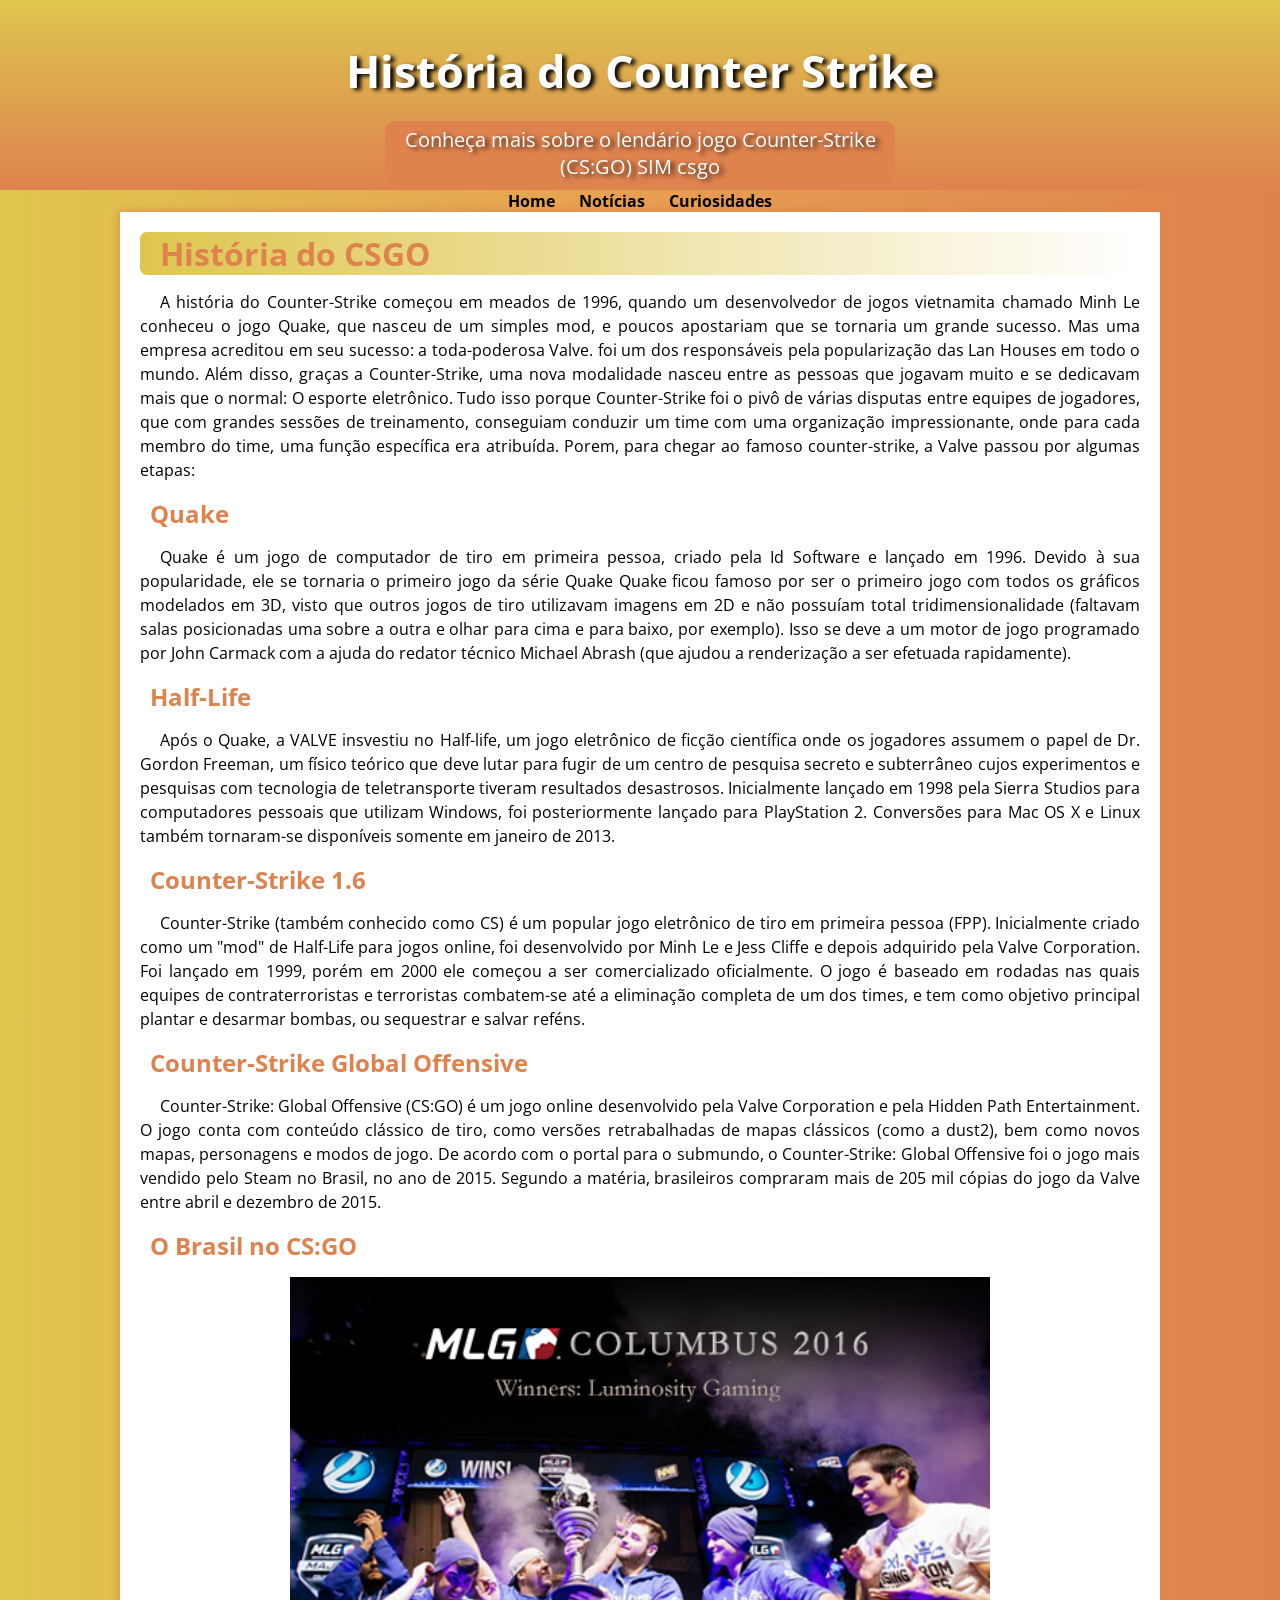
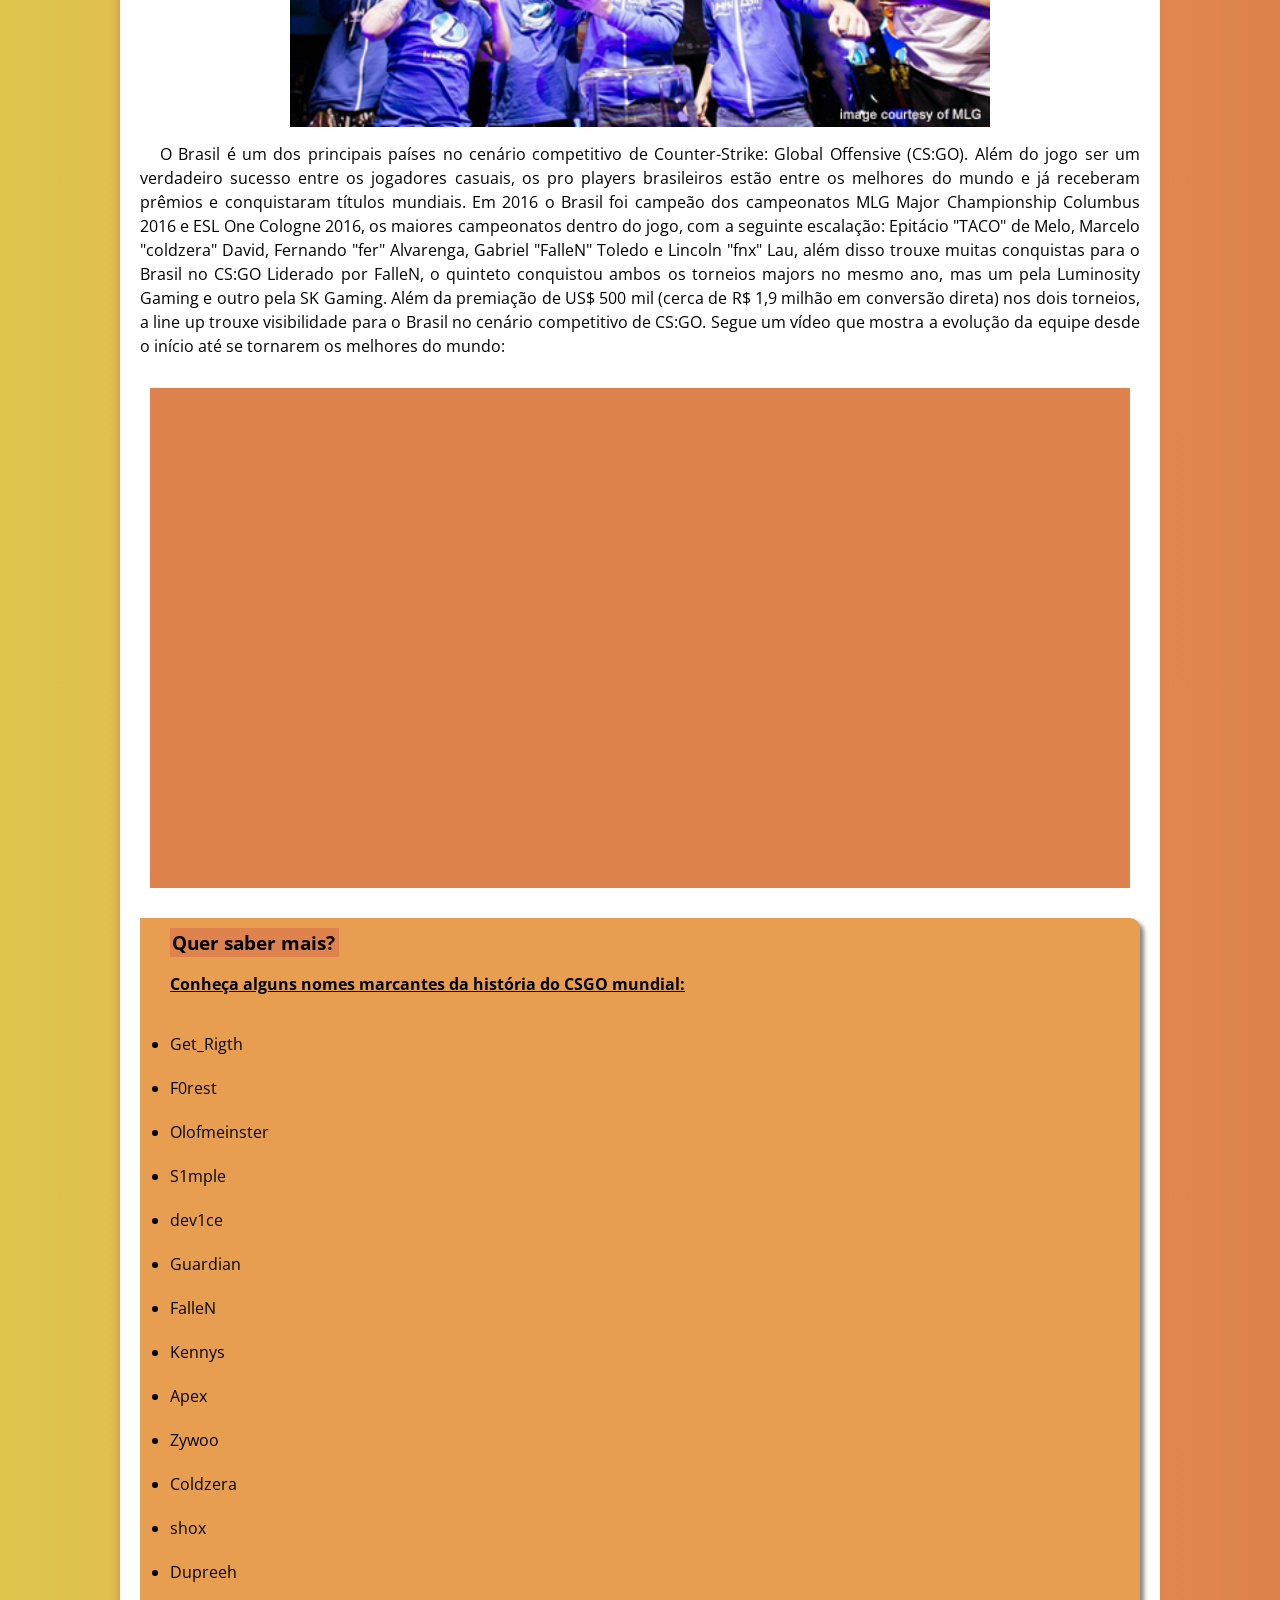
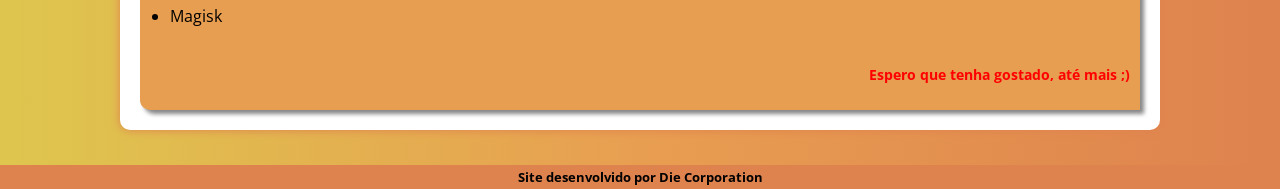
<file: index.html>
<!DOCTYPE html>
<html lang="pt-br">
<head>
    <meta charset="UTF-8">
    <meta http-equiv="X-UA-Compatible" content="IE=edge">
    <meta name="viewport" content="width=device-width, initial-scale=1.0">
    <title>Conheça o CS:GO</title>
    <link rel="shortcut icon" href="midia/csgo.ico" type="image/x-icon">
    <link rel="stylesheet" href="style.css">
    <link rel="preconnect" href="https://fonts.googleapis.com">
<link rel="preconnect" href="https://fonts.gstatic.com" crossorigin>
</head>
<body>
    
    <header>
        <h1>História do Counter Strike</h1>
        <p>Conheça mais sobre o lendário jogo Counter-Strike (CS:GO) SIM csgo</p>
    </header>
    <nav>
       <a href="#">Home</a>
       <a href="#">Notícias</a>
       <a href="#">Curiosidades</a>
             
    </nav>
    
    <main>
        <article>
            <h1>História do CSGO</h1>
            <p>
                A história do Counter-Strike começou em meados de 1996, quando um desenvolvedor de
                jogos vietnamita chamado Minh Le conheceu o jogo Quake, que nasceu de um simples mod, e
                poucos apostariam que se tornaria
                um grande sucesso. Mas uma empresa acreditou em seu sucesso: a toda-poderosa Valve.
                foi um dos responsáveis pela popularização das Lan Houses em todo o mundo. Além disso,
                graças a Counter-Strike, uma nova modalidade nasceu entre as pessoas que jogavam muito
                e se dedicavam mais que o normal: O esporte eletrônico.
                Tudo isso porque Counter-Strike foi o pivô de várias disputas entre equipes de jogadores,
                que com grandes sessões de treinamento, conseguiam conduzir um time com uma organização
                impressionante, onde para cada membro do time, uma função específica era atribuída.
                Porem, para chegar ao famoso counter-strike, a Valve passou por algumas etapas: 
            </p>
        
            <h2>Quake</h2>
            <p>
                Quake é um jogo de computador de tiro em primeira pessoa, criado pela Id Software e lançado em 1996.
                Devido à sua popularidade, ele se tornaria o primeiro jogo da série Quake
                Quake ficou famoso por ser o primeiro jogo com todos os gráficos modelados em 3D,
                visto que outros jogos de tiro utilizavam imagens em 2D e não possuíam total tridimensionalidade
                (faltavam salas posicionadas uma sobre a outra e olhar para cima e para baixo, por exemplo).
                Isso se deve a um motor de jogo programado por John Carmack com a ajuda do redator técnico
                Michael Abrash (que ajudou a renderização a ser efetuada rapidamente).
            </p>
        
            <h2>Half-Life</h2>
            <p>
                Após o Quake, a VALVE insvestiu no Half-life, um jogo eletrônico de ficção científica
                onde os jogadores assumem o papel de Dr. Gordon Freeman, um físico teórico que deve lutar
                para fugir de um centro de pesquisa secreto e subterrâneo cujos experimentos e pesquisas
                com tecnologia de teletransporte tiveram resultados desastrosos.
                Inicialmente lançado em 1998 pela Sierra Studios para computadores pessoais que utilizam Windows,
                foi posteriormente lançado para PlayStation 2. Conversões para Mac OS X e Linux também tornaram-se
                disponíveis somente em janeiro de 2013.
            </p>
        
            <h2>Counter-Strike 1.6</h2>
            <p>
                Counter-Strike (também conhecido como CS) é um popular jogo eletrônico de tiro em primeira pessoa (FPP).
                Inicialmente criado como um "mod" de Half-Life para jogos online, foi desenvolvido por Minh Le e Jess Cliffe
                e depois adquirido pela Valve Corporation. Foi lançado em 1999, porém em 2000 ele começou a ser comercializado
                oficialmente. O jogo é baseado em rodadas nas quais equipes de contraterroristas e terroristas combatem-se até a
                eliminação completa de um dos times, e tem como objetivo principal plantar e desarmar bombas, ou sequestrar e salvar reféns.
            </p>
        
            <h2>Counter-Strike Global Offensive</h2>
            <p>
                Counter-Strike: Global Offensive (CS:GO) é um jogo online desenvolvido pela Valve Corporation e pela Hidden Path Entertainment.
                O jogo conta com conteúdo clássico de tiro, como versões retrabalhadas de mapas clássicos (como a dust2), bem como novos mapas, personagens e modos de jogo.
                De acordo com o portal para o submundo, o Counter-Strike: Global Offensive foi o jogo mais vendido pelo Steam no Brasil, no ano de 2015.
                Segundo a matéria, brasileiros compraram mais de 205 mil cópias do jogo da Valve entre abril e dezembro de 2015.
            </p>
        
            <h2>O Brasil no CS:GO</h2>
            <picture><source media="(max-width: 800px )" srcset="midia/major2016small.png">
                <img src="midia/major2016.png" alt="Luminosity Gaming levantando a taça de campeã do MLG Colombus 2016"></picture>
            <p>
                O Brasil é um dos principais países no cenário competitivo de Counter-Strike: Global Offensive (CS:GO).
                Além do jogo ser um verdadeiro sucesso entre os jogadores casuais, os pro players brasileiros estão entre os melhores do mundo e
                já receberam prêmios e conquistaram títulos mundiais.
                Em 2016 o Brasil foi campeão dos campeonatos MLG Major Championship Columbus 2016 e ESL One Cologne 2016, os maiores campeonatos dentro do jogo, com a seguinte escalação:
                Epitácio "<a href="https://www.hltv.org/player/9217/taco" target="_blank">TACO</a>" de Melo, Marcelo "<a href="https://www.hltv.org/player/9216/coldzera" target="_blank">coldzera</a>" David, Fernando "<a href="https://www.hltv.org/player/8564/fer" target="_blank">fer</a>" Alvarenga,
                Gabriel "<a href="https://www.hltv.org/player/2023/fallen" target="_blank">FalleN</a>" Toledo e Lincoln "<a href="https://www.hltv.org/player/557/fnx" target="_blank">fnx</a>" Lau, além disso trouxe muitas conquistas para o Brasil no CS:GO Liderado por FalleN,
                o quinteto conquistou ambos os torneios majors no mesmo ano, mas um pela Luminosity Gaming e outro pela SK Gaming.
                Além da premiação de US$ 500 mil (cerca de R$ 1,9 milhão em conversão direta) nos dois torneios, a line up trouxe visibilidade para o Brasil no cenário competitivo de CS:GO. Segue  um vídeo que mostra a evolução da equipe desde o início até se tornarem os melhores do mundo: 
            </p>
            <div class="video"><iframe width="560" height="315" src="https://www.youtube.com/embed/ovtpt9Wpfmo" title="YouTube video player" frameborder="0" allow="accelerometer; autoplay; clipboard-write; encrypted-media; gyroscope; picture-in-picture" allowfullscreen></iframe></div>
        
        </article>
    
        <aside>
            <h3>Quer saber mais?</h3>
            <p class="solitario">Conheça alguns nomes marcantes da história do CSGO mundial:</p>
            <ul>
                <a href="https://www.hltv.org/player/39/get-right" target="_blank">
                    <li>Get_Rigth</li>
                </a>
                <a href="https://www.hltv.org/player/29/f0rest" target="_blank">
                    <li>F0rest</li>
                </a>
                <a href="https://www.hltv.org/player/885/olofmeister" target="_blank">
                    <li>Olofmeinster</li>
                </a>
                <a href="https://www.hltv.org/player/7998/s1mple" target="_blank">
                    <li>S1mple</li>
                </a>
                <a href="https://www.hltv.org/player/7592/device" target="_blank">
                    <li>dev1ce</li>
                </a>
                <a href="https://www.hltv.org/player/2757/guardian" target="_blank">
                    <li>Guardian</li>
                </a>
                <a href="https://www.hltv.org/player/2023/fallen" target="_blank">
                    <li>FalleN</li>
                </a>
                    <a href="https://www.hltv.org/player/7167/kennys" target="_blank">
                        <li>Kennys</li>
                    </a>
                <a href="https://www.hltv.org/player/7322/apex" target="_blank">
                    <li>Apex</li>
                </a>
                <a href="https://www.hltv.org/player/11893/zywoo" target="_blank">
                    <li>Zywoo</li>
                </a>
                <a href="https://www.hltv.org/player/9216/coldzera" target="_blank">
                    <li>Coldzera</li>
                </a>
                <a href="https://www.hltv.org/player/1225/shox" target="_blank">
                    <li>shox</li>
                </a>
                <a href="https://www.hltv.org/player/7398/dupreeh" target="_blank">
                    <li>Dupreeh</li>
                </a>
                <a href="https://www.hltv.org/player/9032/magisk" target="_blank">
                    <li>Magisk</li>
                </a>

            </ul>
            <p id="despedida">Espero que tenha gostado, até mais ;)</p>
        </aside>
        
    </main>
        
    
    
    <footer>
        Site desenvolvido por <a href="https://Instagram.com/eldiegorocha">Die</a> Corporation 
        
    </footer>
    
</body>
</html>
</file>
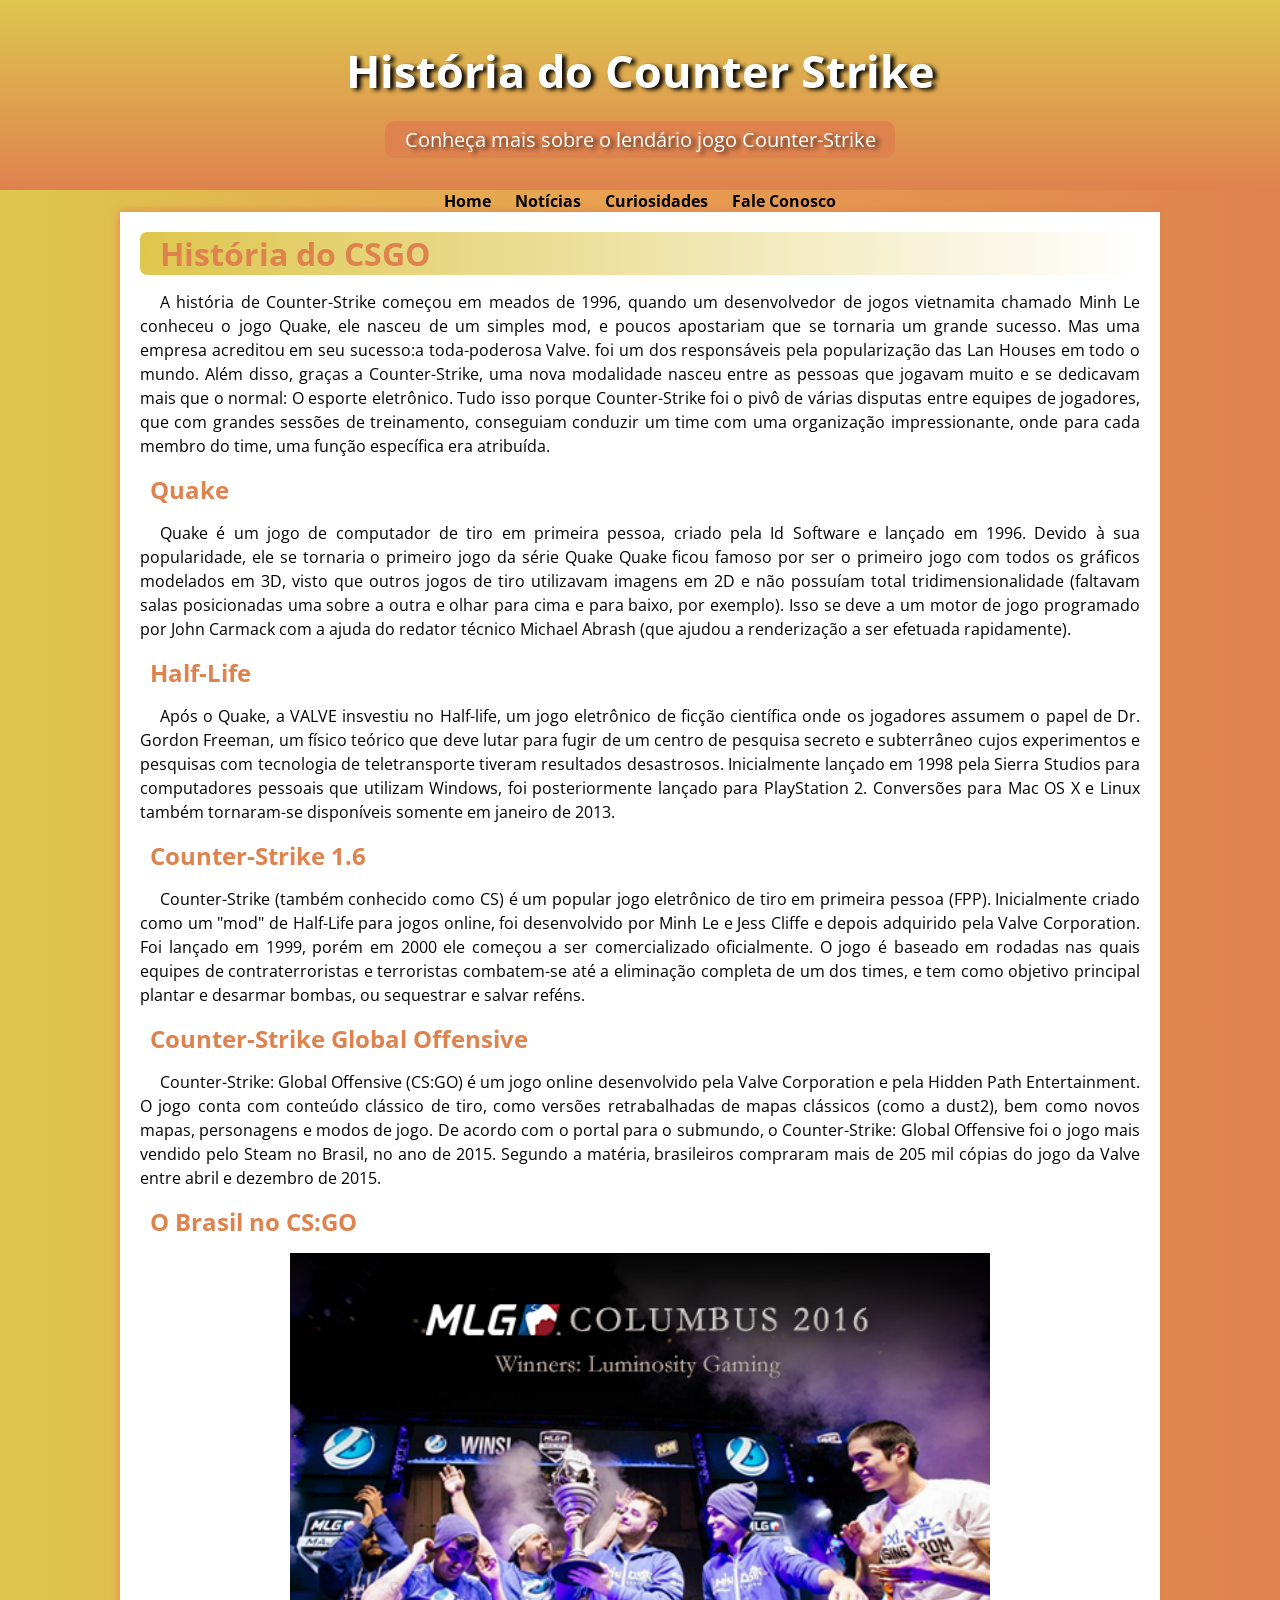
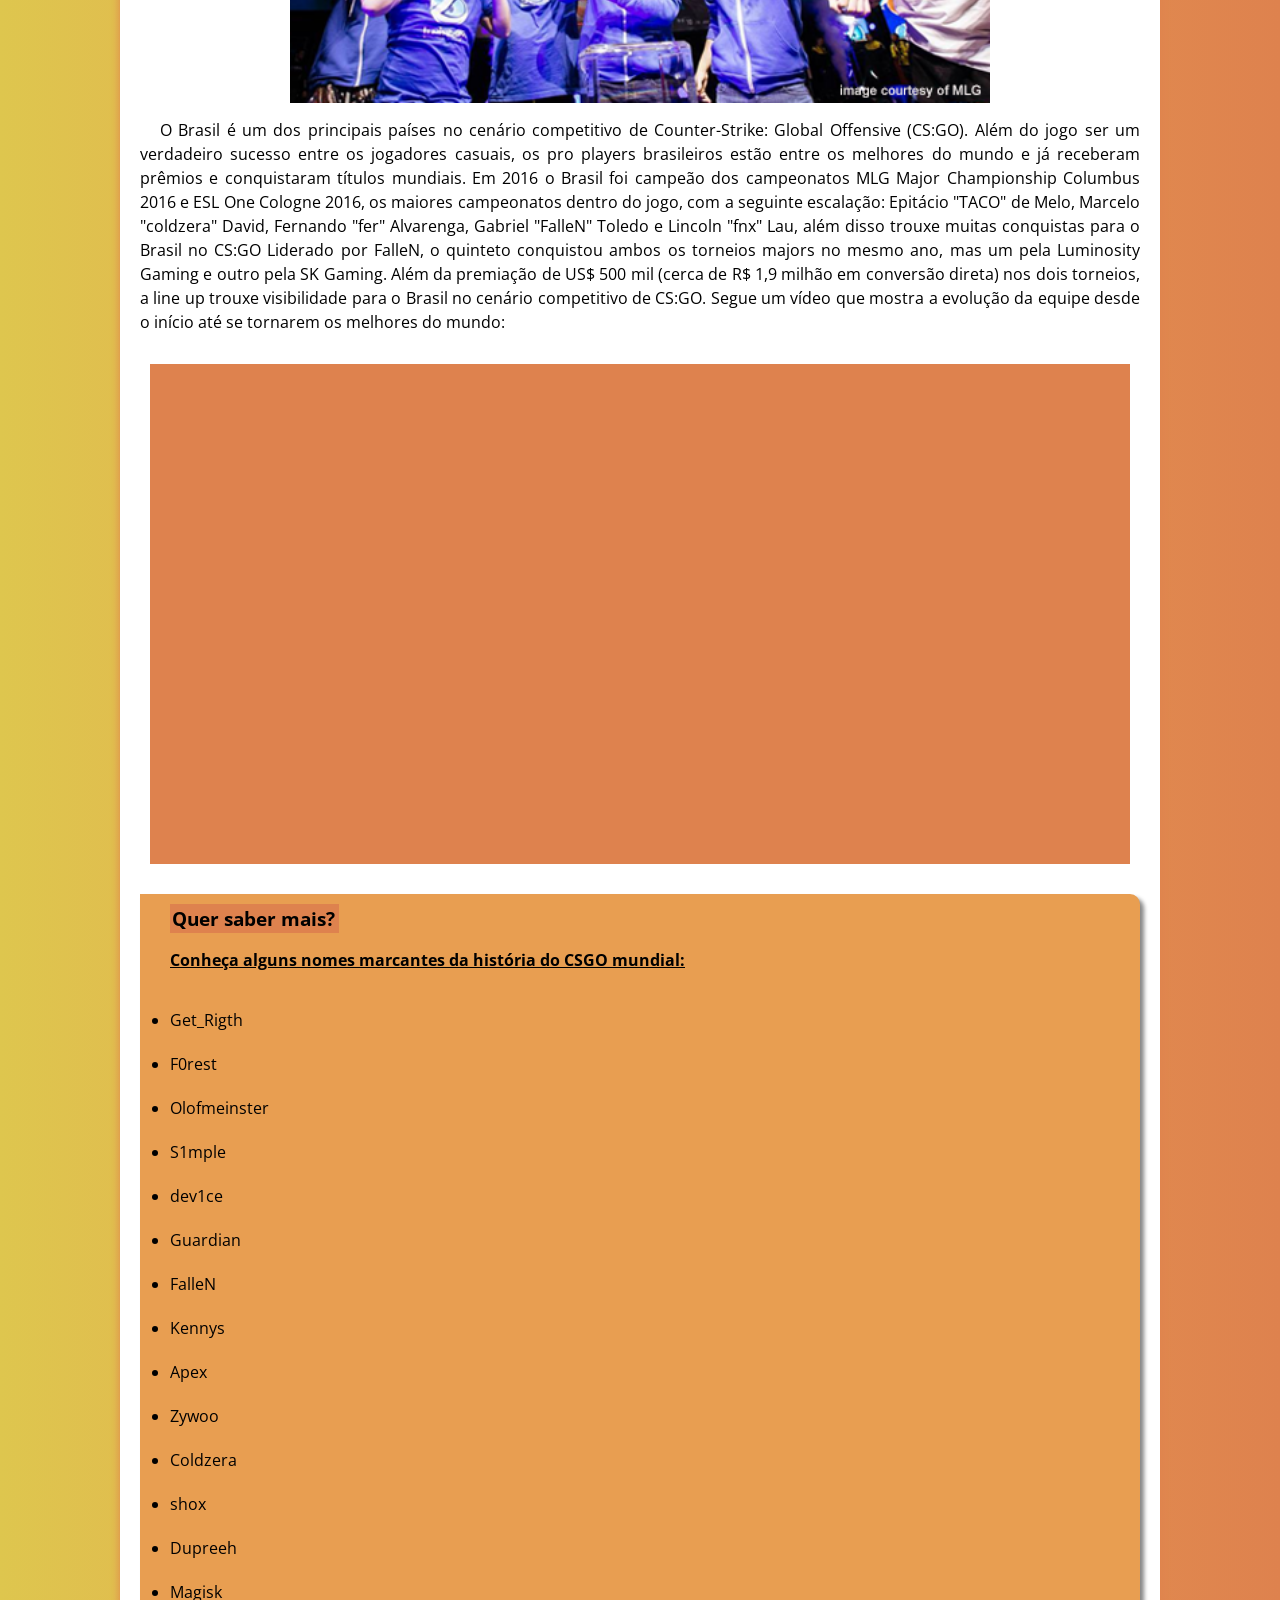
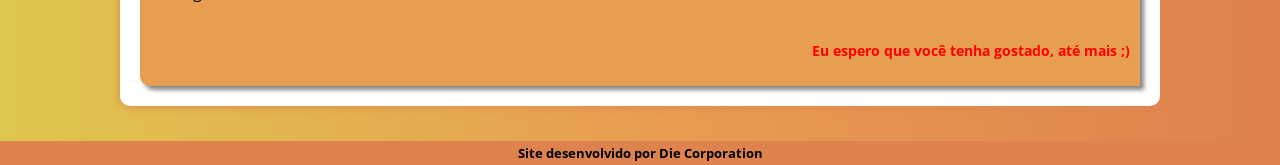
<file: index.html.html>
<!DOCTYPE html>
<html lang="pt-br">
<head>
    <meta charset="UTF-8">
    <meta http-equiv="X-UA-Compatible" content="IE=edge">
    <meta name="viewport" content="width=device-width, initial-scale=1.0">
    <title>Conheça o CS:GO</title>
    <link rel="shortcut icon" href="midia/csgo.ico" type="image/x-icon">
    <link rel="stylesheet" href="style.css">
    <link rel="preconnect" href="https://fonts.googleapis.com">
<link rel="preconnect" href="https://fonts.gstatic.com" crossorigin>
</head>
<body>
    
    <header>
        <h1>História do Counter Strike</h1>
        <p>Conheça mais sobre o lendário jogo Counter-Strike</p>
    </header>
    <nav>
       <a href="#">Home</a>
       <a href="#">Notícias</a>
       <a href="#">Curiosidades</a>
       <a href="#">Fale Conosco</a> 
             
    </nav>
    
    <main>
        <article>
            <h1>História do CSGO</h1>
            <p>
                A história de Counter-Strike começou em meados de 1996, quando um desenvolvedor de
                jogos vietnamita chamado Minh Le conheceu o jogo Quake, ele nasceu de um simples mod, e
                poucos apostariam que se tornaria
                um grande sucesso. Mas uma empresa acreditou em seu sucesso:a toda-poderosa Valve.
                foi um dos responsáveis pela popularização das Lan Houses em todo o mundo. Além disso,
                graças a Counter-Strike, uma nova modalidade nasceu entre as pessoas que jogavam muito
                e se dedicavam mais que o normal: O esporte eletrônico.
                Tudo isso porque Counter-Strike foi o pivô de várias disputas entre equipes de jogadores,
                que com grandes sessões de treinamento, conseguiam conduzir um time com uma organização
                impressionante, onde para cada membro do time, uma função específica era atribuída.
            </p>
        
            <h2>Quake</h2>
            <p>
                Quake é um jogo de computador de tiro em primeira pessoa, criado pela Id Software e lançado em 1996.
                Devido à sua popularidade, ele se tornaria o primeiro jogo da série Quake
                Quake ficou famoso por ser o primeiro jogo com todos os gráficos modelados em 3D,
                visto que outros jogos de tiro utilizavam imagens em 2D e não possuíam total tridimensionalidade
                (faltavam salas posicionadas uma sobre a outra e olhar para cima e para baixo, por exemplo).
                Isso se deve a um motor de jogo programado por John Carmack com a ajuda do redator técnico
                Michael Abrash (que ajudou a renderização a ser efetuada rapidamente).
            </p>
        
            <h2>Half-Life</h2>
            <p>
                Após o Quake, a VALVE insvestiu no Half-life, um jogo eletrônico de ficção científica
                onde os jogadores assumem o papel de Dr. Gordon Freeman, um físico teórico que deve lutar
                para fugir de um centro de pesquisa secreto e subterrâneo cujos experimentos e pesquisas
                com tecnologia de teletransporte tiveram resultados desastrosos.
                Inicialmente lançado em 1998 pela Sierra Studios para computadores pessoais que utilizam Windows,
                foi posteriormente lançado para PlayStation 2. Conversões para Mac OS X e Linux também tornaram-se
                disponíveis somente em janeiro de 2013.
            </p>
        
            <h2>Counter-Strike 1.6</h2>
            <p>
                Counter-Strike (também conhecido como CS) é um popular jogo eletrônico de tiro em primeira pessoa (FPP).
                Inicialmente criado como um "mod" de Half-Life para jogos online, foi desenvolvido por Minh Le e Jess Cliffe
                e depois adquirido pela Valve Corporation. Foi lançado em 1999, porém em 2000 ele começou a ser comercializado
                oficialmente. O jogo é baseado em rodadas nas quais equipes de contraterroristas e terroristas combatem-se até a
                eliminação completa de um dos times, e tem como objetivo principal plantar e desarmar bombas, ou sequestrar e salvar reféns.
            </p>
        
            <h2>Counter-Strike Global Offensive</h2>
            <p>
                Counter-Strike: Global Offensive (CS:GO) é um jogo online desenvolvido pela Valve Corporation e pela Hidden Path Entertainment.
                O jogo conta com conteúdo clássico de tiro, como versões retrabalhadas de mapas clássicos (como a dust2), bem como novos mapas, personagens e modos de jogo.
                De acordo com o portal para o submundo, o Counter-Strike: Global Offensive foi o jogo mais vendido pelo Steam no Brasil, no ano de 2015.
                Segundo a matéria, brasileiros compraram mais de 205 mil cópias do jogo da Valve entre abril e dezembro de 2015.
            </p>
        
            <h2>O Brasil no CS:GO</h2>
            <picture><source media="(max-width: 800px )" srcset="midia/major2016small.png">
                <img src="midia/major2016.png" alt="Luminosity Gaming levantando a taça de campeã do MLG Colombus 2016"></picture>
            <p>
                O Brasil é um dos principais países no cenário competitivo de Counter-Strike: Global Offensive (CS:GO).
                Além do jogo ser um verdadeiro sucesso entre os jogadores casuais, os pro players brasileiros estão entre os melhores do mundo e
                já receberam prêmios e conquistaram títulos mundiais.
                Em 2016 o Brasil foi campeão dos campeonatos MLG Major Championship Columbus 2016 e ESL One Cologne 2016, os maiores campeonatos dentro do jogo, com a seguinte escalação:
                Epitácio "<a href="https://www.hltv.org/player/9217/taco" target="_blank">TACO</a>" de Melo, Marcelo "<a href="https://www.hltv.org/player/9216/coldzera" target="_blank">coldzera</a>" David, Fernando "<a href="https://www.hltv.org/player/8564/fer" target="_blank">fer</a>" Alvarenga,
                Gabriel "<a href="https://www.hltv.org/player/2023/fallen" target="_blank">FalleN</a>" Toledo e Lincoln "<a href="https://www.hltv.org/player/557/fnx" target="_blank">fnx</a>" Lau, além disso trouxe muitas conquistas para o Brasil no CS:GO Liderado por FalleN,
                o quinteto conquistou ambos os torneios majors no mesmo ano, mas um pela Luminosity Gaming e outro pela SK Gaming.
                Além da premiação de US$ 500 mil (cerca de R$ 1,9 milhão em conversão direta) nos dois torneios, a line up trouxe visibilidade para o Brasil no cenário competitivo de CS:GO. Segue  um vídeo que mostra a evolução da equipe desde o início até se tornarem os melhores do mundo: 
            </p>
            <div class="video"><iframe width="560" height="315" src="https://www.youtube.com/embed/ovtpt9Wpfmo" title="YouTube video player" frameborder="0" allow="accelerometer; autoplay; clipboard-write; encrypted-media; gyroscope; picture-in-picture" allowfullscreen></iframe></div>
        
        </article>
    
        <aside>
            <h3>Quer saber mais?</h3>
            <p class="solitario">Conheça alguns nomes marcantes da história do CSGO mundial:</p>
            <ul>
                <a href="https://www.hltv.org/player/39/get-right" target="_blank">
                    <li>Get_Rigth</li>
                </a>
                <a href="https://www.hltv.org/player/29/f0rest" target="_blank">
                    <li>F0rest</li>
                </a>
                <a href="https://www.hltv.org/player/885/olofmeister" target="_blank">
                    <li>Olofmeinster</li>
                </a>
                <a href="https://www.hltv.org/player/7998/s1mple" target="_blank">
                    <li>S1mple</li>
                </a>
                <a href="https://www.hltv.org/player/7592/device" target="_blank">
                    <li>dev1ce</li>
                </a>
                <a href="https://www.hltv.org/player/2757/guardian" target="_blank">
                    <li>Guardian</li>
                </a>
                <a href="https://www.hltv.org/player/2023/fallen" target="_blank">
                    <li>FalleN</li>
                </a>
                    <a href="https://www.hltv.org/player/7167/kennys" target="_blank">
                        <li>Kennys</li>
                    </a>
                <a href="https://www.hltv.org/player/7322/apex" target="_blank">
                    <li>Apex</li>
                </a>
                <a href="https://www.hltv.org/player/11893/zywoo" target="_blank">
                    <li>Zywoo</li>
                </a>
                <a href="https://www.hltv.org/player/9216/coldzera" target="_blank">
                    <li>Coldzera</li>
                </a>
                <a href="https://www.hltv.org/player/1225/shox" target="_blank">
                    <li>shox</li>
                </a>
                <a href="https://www.hltv.org/player/7398/dupreeh" target="_blank">
                    <li>Dupreeh</li>
                </a>
                <a href="https://www.hltv.org/player/9032/magisk" target="_blank">
                    <li>Magisk</li>
                </a>

            </ul>
            <p id="despedida">Eu espero que você tenha gostado, até mais ;)</p>
        </aside>
        
    </main>
        
    
    
    <footer>
        Site desenvolvido por <a href="https://Instagram.com/eldiegorocha">Die</a> Corporation 
        
    </footer>
    
</body>
</html>
</file>
<file: style.css>
@charset 'UFT-8';

@import url('https://fonts.googleapis.com/css2?family=Open+Sans:ital,wght@0,300;0,400;0,500;0,600;0,700;0,800;1,300;1,400;1,500;1,600;1,700&family=Vujahday+Script&display=swap');

*{
    margin: 0px;
    padding: 0px
    
}

:root{
    --cor1: #DEC64E;
    --cor2: #E8C051;
    --cor3: #D0A254;
    --cor4: #E89E51;
    --cor5: #DE824E;

    --fonte-padrão: 'Open Sans', sans-serif;
    --fonte-destaque: bold normal 'Open Sans'
}
    


body{
    font-family: "Open Sans";
    background-image: linear-gradient(to right, #DEC64E, #E89E51, #DE824E);
    font-family: var(--fonte-padrão);
}
img{
    width: 70%;
    display: block;
    margin: auto;
    padding-top: 15px;
}
header{
    background-image: linear-gradient(to bottom, #DEC64E, #DE824E);
    min-height: 150px;
    text-align: center;
    padding-top: 40px;

}
nav{
    text-align: center;
}
header > h1 {
    color:white;
    font-family: var(--fonte-destaque);
    margin-bottom: 20px;
    font-size: 45px;
    text-shadow: 4px 2px 4px  rgb(0, 0, 0);

   

}
main p{
    margin: 15px 0px;
    text-align: justify;
    text-indent: 20px;
    line-height: 1.5em;
}
main{
    background-color: white;
    min-height: 280px;
    max-width: 1000px;
    margin: auto;
    padding: 20px;
    box-shadow: 0px 0px 10px 0px var(--cor5);
    margin-bottom: 35px;
    border-bottom-left-radius: 10px;
    border-bottom-right-radius: 10px;
}
main h1{
    color: var(--cor5);
    font-family: var(--fonte-destaque);
    font-size: 2em;
    background-image: linear-gradient(to right, var(--cor1), transparent);
    text-indent: 20px;
    border-radius: 7px;
    
}

main h2{
    color: var(--cor4);
    font-family: var(--fonte-padrão);
    text-indent: 10px;
}
header > p{
    color: white;
    background-color: var(--cor5);
    font-size: 20px;
    max-width: 500px;
    margin: auto;
    padding: 5px;
    border-radius: 10px;
    text-shadow: 4px 2px 4px  rgba(0, 0, 0, 0.726);
}
footer{
    background-color: var(--cor5);
    color: black;
    text-align: center;
    text-decoration: none;
    font-size: 0.8em;
    padding: 3px;
    font-weight: bold;

}
footer a{
    text-decoration: none;
    color: black;
}
footer a:hover{
    color: var(--cor1);
    font-weight: bolder;
}
footer a:active{
    color: red;
}
nav > a {
    color: white;
    padding: 10px;
    text-decoration: none;
    color: black;
    font-weight: bold;
    transition-duration: 0.5s;
    margin: auto;
}
nav > a:hover{
    background-color: var(--cor5);
    color: var(--cor3);
    border-radius: 5px;
}
nav > a:active{
    color: red;
}

aside > p{
    text-indent: 0px;
    font-weight: bold;

}
p#despedida{
    color:red;
    text-align: right;
    padding-right: 10px;
    font-size: 0.9em;
}

aside a {
    text-decoration: none;
    color: black;
    transition-duration: 0.25;
    padding: 1px;
}
aside a:hover{
    color:var(--cor5);
    font-weight: bold;
}
aside a:active{
    color: red;
}
aside{
    padding-left: 30px;
    padding-bottom: 10px;
    padding-top: 10px;
    border-radius: 0px 10px;
    text-decoration: none;
    background-color: var(--cor4);
    margin-top: 10px;
    
    box-shadow: 4px 4px 4px  rgba(0, 0, 0, 0.479);
}
article > h2 {
    color: var(--cor5);
}
article > h1 {
    color: var(--cor5);
}
article a{
    text-decoration: none;
    color:black
}
article a:hover{
    color: var(--cor5);
    font-weight: bold;
}
article a:active {
    color: red;
}
aside > h3{
    background-color: var(--cor5);
    width: 165px;
    padding: 2px;
}
.solitario {
     text-align: justify;
     text-decoration: underline;
}
div.video {
    background-color: var(--cor5);
    padding-bottom: 50%;
    margin: 30px 10px;
    position: relative;
}
div.video > iframe{
position: absolute;
top: 7%;
left: 5%;
width: 90%;
height: 90%;
}
.sk {
    margin-top: 0px;
}
</file>
